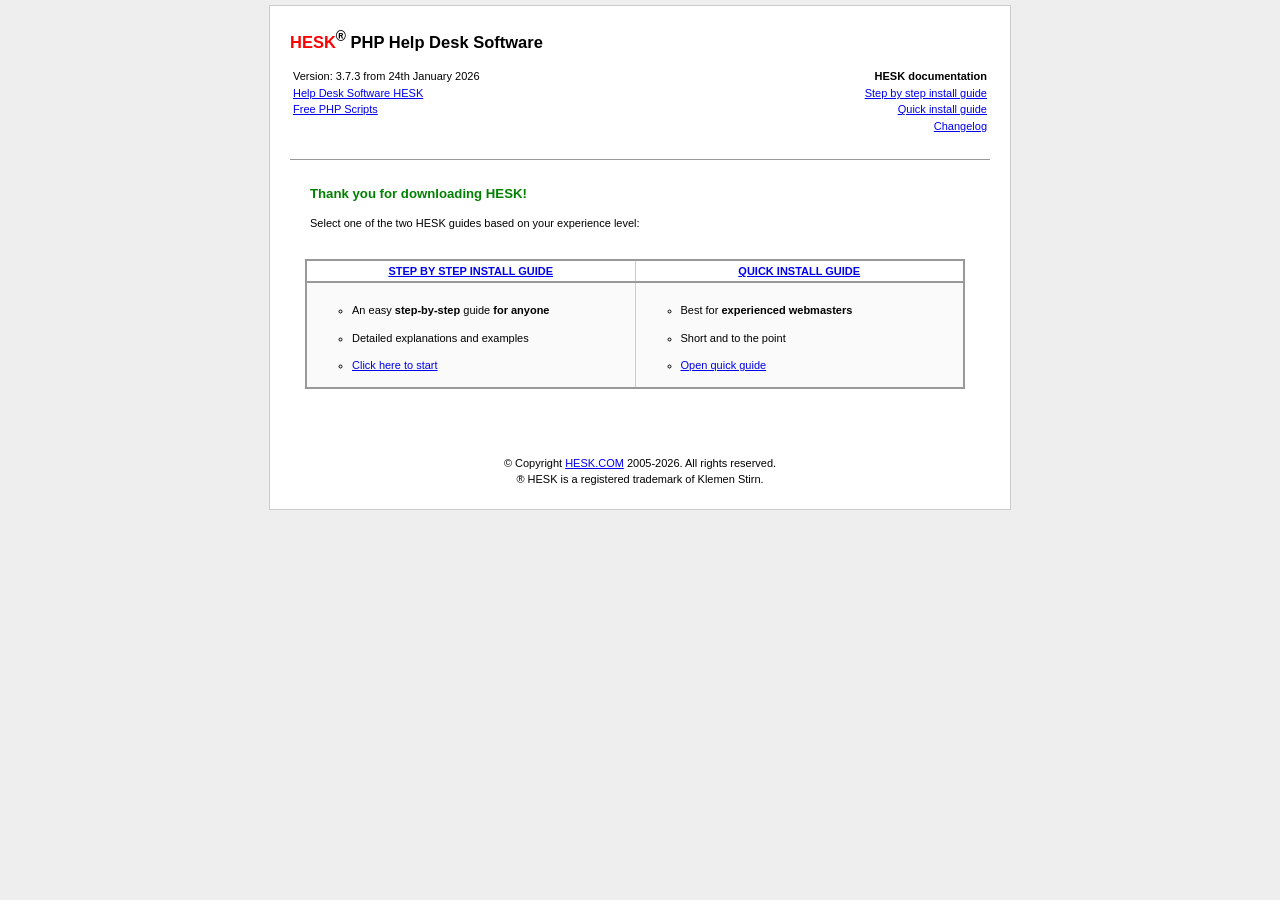
<file: docs/index.html>
<!DOCTYPE html PUBLIC "-//W3C//DTD XHTML; 1.0 Transitional//EN" "http://www.w3.org/TR/xhtml1/DTD/xhtml1-transitional.dtd">
<html xmlns="http://www.w3.org/1999/xhtml" lang="en">
<head>
<title>HESK - Documentation</title>
<meta http-equiv="Content-Type" content="text/html; charset=utf-8" />
<link rel="stylesheet" href="docs_style.css" />
</head>

<body>
<div id="wrapper">
<div id="main">
<h1><span class="dest">HESK</span><sup>&reg;</sup> PHP Help Desk Software</h1>

<table width="100%">
<tr>
<td width="50%" style="text-align:left;vertical-align:top">
 <ul class="nobullets">
 <li>Version: 3.7.3 from 24th January 2026</li>
 <li><a href="https://www.hesk.com">Help Desk Software HESK</a></li>
 <li><a href="https://www.phpjunkyard.com">Free PHP Scripts</a></li>
 </ul>
</td>
<td width="50%" style="text-align:right;vertical-align:top">
 <ul class="nobullets">
 <li><b>HESK documentation</b></li>
 <li><a href="step-by-step-guide.html">Step by step install guide</a></li>
 <li><a href="quick-guide.html">Quick install guide</a></li>
 <li><a href="changelog.html">Changelog</a></li>
 </ul>
</td>
</tr>
</table>

<h2 class="title" style="padding-left:20px;">Thank you for downloading HESK!</h2>

<span style="padding-left:20px;">Select one of the two HESK guides based on your experience level:<br />&nbsp;</span>

<ol>
<table id="installation" width="100%">
<thead>
<tr>
<th width="50%"><a href="step-by-step-guide.html">STEP BY STEP INSTALL GUIDE</a></th>
<th width="50%"><a href="quick-guide.html">QUICK INSTALL GUIDE</a></th>
</tr>
</thead>
<tbody>
<tr class="odd">
<td>
<br />
 <ul>
 <li>An easy <b>step-by-step</b> guide <b>for anyone</b></li>
 <li>Detailed explanations and examples</li>
 <li><a href="step-by-step-guide.html">Click here to start</a></li>
 </ul>
</td>
<td>
<br />
 <ul>
 <li>Best for <b>experienced webmasters</b></li>
 <li>Short and to the point</li>
 <li><a href="quick-guide.html">Open quick guide</a></li>
 </ul>
</td>
</tr>
</tbody>
</table>
</ol>

<p>&nbsp;</p>

<p>&nbsp;</p>

<p style="text-align:center">&copy; Copyright <a href="https://www.hesk.com">HESK.COM</a> 2005-2026. All rights reserved.<br />
&reg; HESK is a registered trademark of Klemen Stirn.</p>

</div>
</div>
</body>
</html>
</file>
<file: docs/docs_style.css>
/* Style sheet and XHTML code
Author: Mauricio Samy Silva http://www.maujor.com/ A Web Standard evangelist site
City: Rio de Janeiro - Brazil
Contact: maujorcss[at]maujor[dot]com
Date: 2006-05-11
*/
body 
{
	margin:5px 0;
	padding:0;
	background:#eee;
	color: black;
	font : 68.8%/1.5 Verdana, Geneva, Arial, Helvetica, sans-serif;
	text-align:center;
}

#wrapper 
{
	width:700px;
	background:#fff;
	margin:0 auto;
	text-align:left;
	border:1px solid #ccc;
	padding:10px 20px;
}

h1 {font-size:1.5em;}

h2 
{
	font-size:1.2em;
	border-top:1px solid #999;
	padding-top:1.8em;
}

h2.title 
{
	font-size:1.2em;
	border-top:1px solid #999;
	padding-top:1.8em;
	color: green;
}

h3 {font-size:1.0em;}
span.dest {color:#f00;}
span.tip {color:#008000; font-weight:bold;}

p 
{
	color : black;
	font-family : Verdana, Geneva, Arial, Helvetica, sans-serif;
	font-size: 1.0em;
}

address 
{
	font-weight:bold;
	font-style:normal;
}

ul.nobullets 
{
	margin:0 0 1.0em;
	padding:0;
	list-style:none;
}

ol li {margin-bottom:1.0em;}

samp, code 
{
	font-size:1.3em;
	font-weight:bold;
}

a:hover 
{
	color : red;
	background:#ccc;
	text-decoration : none;
}

table#installation 
{
	border-collapse:collapse;
	margin: 5px 15px 10px -25px;
	border: 2px solid #999;
}

table#installation thead 
{
	text-align:center;
	text-transform:uppercase;
}

table#installation tr td, table#installation tr th 
{
	padding: 2px 5px;
	border: 1px solid #ccc;
}

table#installation tr th 
{
	border-bottom-width:2px;
	border-bottom-color:#999;
}

table#installation tr td var 
{
	font-weight:bold;
	font-style:normal;
}

table#installation tr.odd 
{
	background: #fafafa;
}

div.error 
{
	border: 1px solid #cd0a0a; 
	background: #fef1ec; 
	color: #cd0a0a;
	padding-left:10px;
	padding-right:5px;
}

div.success 
{
	border: 1px solid #18760f; 
	background: #e9ffdb; 
	color: #363636;
	padding-left:10px;
	padding-right:5px;
}

div.notice 
{
	border: 1px solid #fcefa1; 
	background: #fff9de; 
	color: #363636;
	padding-left:10px;
	padding-right:5px;
}
</file>
